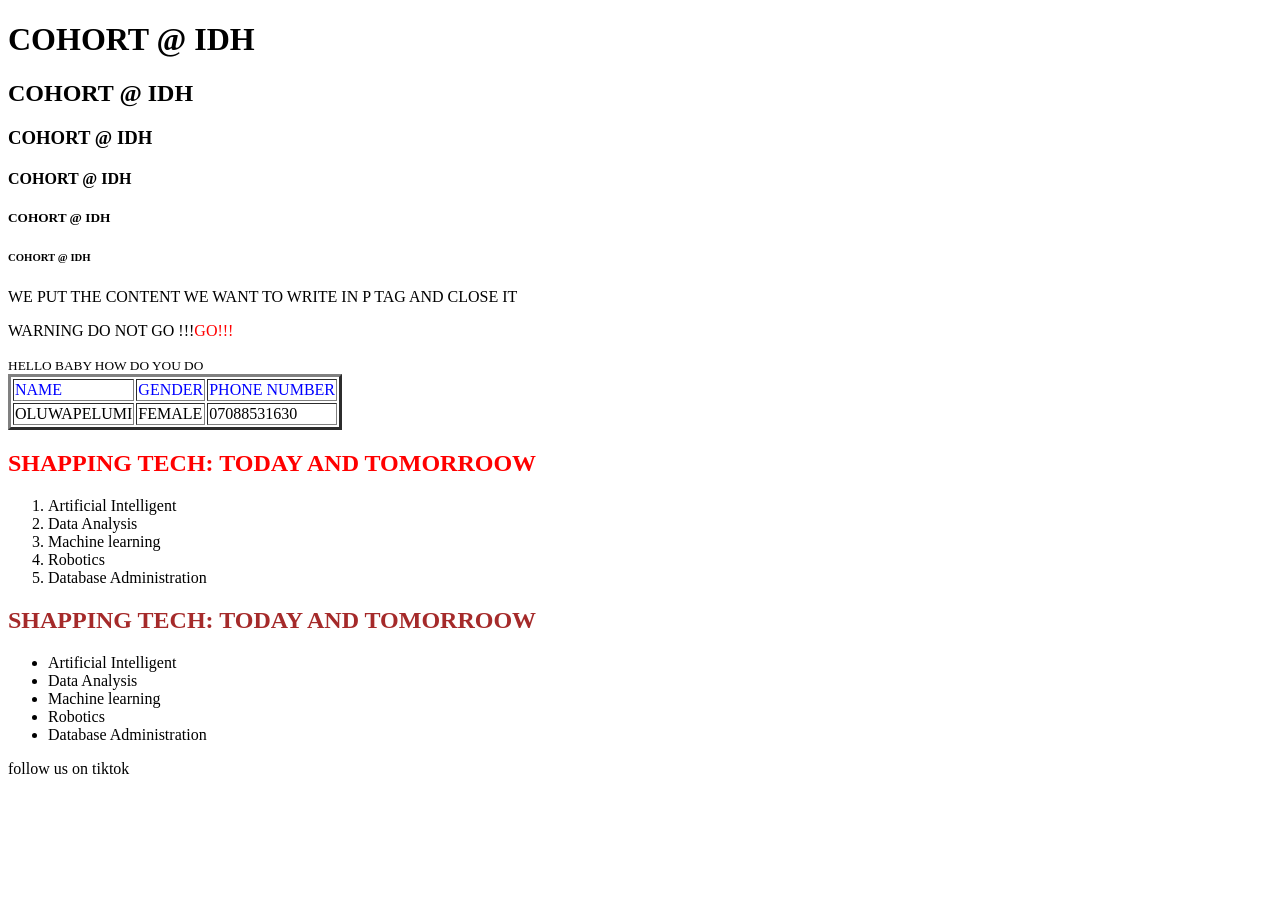
<file: INDEX.HTML>
<!DOCTYPE html>
<html lang="en">
<head>
    <meta charset="UTF-8">
    <meta name="viewport" content="width=device-width, initial-scale=1.0">
    <title>PROGRAMMING</title>
    <style>
        
    </style>

</head>
<body>
    <h1>COHORT @ IDH </h1>
    <h2>COHORT @ IDH</h2>
    <H3>COHORT @ IDH</H3>
    <H4>COHORT @ IDH</H4>
    <H5>COHORT @ IDH</H5>
    <H6>COHORT @ IDH</H6>

<P>WE PUT THE CONTENT WE WANT TO WRITE IN P TAG AND CLOSE IT</P>
<p>WARNING DO NOT GO !!!<span style="color:#ff0000;"">GO!!!</SPAN></p>

<SMALL>HELLO BABY HOW DO YOU DO</SMALL>
<img/>
<table border="3">
   
        
        <tr>
        <td>
            <span style="color:blue;">NAME</span>
        </td>
        <td>
           <span style="color:blue;">GENDER</span> 
        </td>
        <td>
           <span style="color:blue;">PHONE NUMBER</span>
        </td>
        </tr>
    <tr>
        <td>
        OLUWAPELUMI
        </td>
        <td>
            FEMALE
        </td>
        <td>
            07088531630
        </td>
        </tr>
</table>
<h2>
<span style="color:#ff0000;">SHAPPING TECH: TODAY AND TOMORROOW</span>
</h2>
<ol>
    <li>
        Artificial Intelligent
    </li>
    <li>
        Data Analysis
    </li>
    <li>
        Machine learning
    </li>
    <li>
        Robotics
    </li>
    <li>
        Database Administration
    </li>
</ol>
  
</body>
</html>
<h2>
    <span style="color:brown;">SHAPPING TECH: TODAY AND TOMORROOW</span>
</h2>
<ul>
    <li>
        Artificial Intelligent
    </li>
    <li>
        Data Analysis
    </li>
    <li>
        Machine learning
    </li>
    <li>
        Robotics
    </li>
    <li>
        Database Administration
    </li>
</ul>
  <footeer>
    follow us on tiktok
  </footeer>
</body>
</html>
</file>
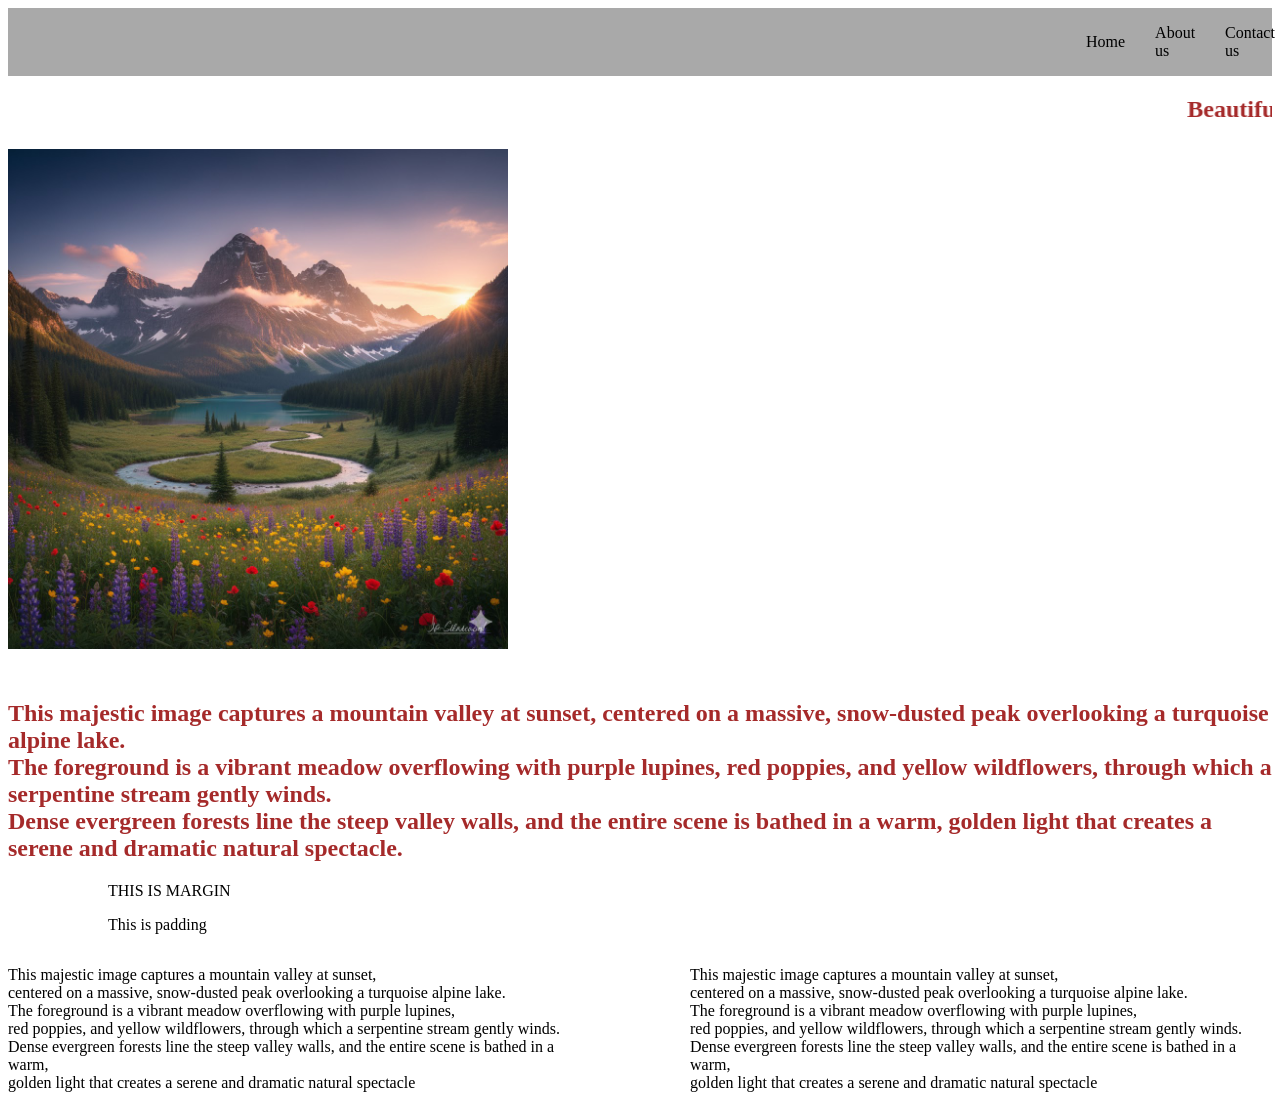
<file: project2.html>
<!DOCTYPE html>
<html lang="en">
<head>
    <meta charset="UTF-8">
    <meta name="viewport" content="width=device-width, initial-scale=1.0">
    <title>week2.html</title>
</head>
<style>
/* .sidebar{   
}
#sidebaraltitude{
} */
nav{
  align-items: center;
  justify-content: center;
  display: flex;
  background-color: darkgrey;
  cursor: pointer;
}
nav p{
  padding-right: 30px;
}
.puppy{
  margin-right: 1200px;
  }
  button{
    background-color: black;
    color: white;
    border-radius: 30px;
    padding: 10px;
    cursor: pointer;
  }
  button:hover{
    background-color: blue;
    transition: 0.3s;
  }
  .pelumi{
    padding-left: 100px;
    justify-content: flex-end;
  }
.outter-div{
  display: flex;
}
</style>
<body>

  <main class="sidebar" id="sidebarAltitude">
 
  <nav>
    <div class="puppy">
LOGO
    </div>

<p>
  Home
</p>
<p>
  About us
</p>
<p>
  Contact us
</p>
<p>
  Shop
</p>
<button>Sign up/login</button>
  </nav>
  <section  style="text-align: left">
    <header>
     <h1>
       <marquee>
        <span style="color: brown;"> Beautiful Mountain Landscape</span>
      </marquee>
     </h1>
    </header>
    <img src="mountain.jpg"  alt="A MOUNTAN LANSCAPE" width="500">
    <h2>
      <br>
      <span style="color :brown";> This majestic image captures a mountain valley at sunset, centered on a massive, snow-dusted peak overlooking a turquoise alpine lake. 
      <br>The foreground is a vibrant meadow overflowing with purple lupines, red poppies, and yellow wildflowers, through which a serpentine stream gently winds. <br>
      Dense evergreen forests line the steep valley walls, and the entire scene is bathed in a warm, 
      golden light that creates a serene and dramatic natural spectacle.</span>
      </h2>
<p style="margin-left: 100px;">
  THIS IS MARGIN
<p style="padding-left: 100px;" >
  This is padding
</p>
</section>

<!-- first section -->
<div class="outter-div">

<section>

  <p>
    This majestic image captures a mountain valley at sunset,<br> centered on a massive, snow-dusted peak overlooking a turquoise alpine lake. 
    <br>The foreground is a vibrant meadow overflowing with purple lupines, <br> red poppies, and yellow wildflowers, through which a serpentine stream gently winds. <br>
    Dense evergreen forests line the steep valley walls, and the entire scene is bathed in a warm, <br>
    golden light that creates a serene and dramatic natural spectacle
  </p>
</section>

  <section  class="pelumi">
    <p>
  This majestic image captures a mountain valley at sunset,<br> centered on a massive, snow-dusted peak overlooking a turquoise alpine lake. 
      <br>The foreground is a vibrant meadow overflowing with purple lupines, <br> red poppies, and yellow wildflowers, through which a serpentine stream gently winds. <br>
      Dense evergreen forests line the steep valley walls, and the entire scene is bathed in a warm, <br>
      golden light that creates a serene and dramatic natural spectacle
</p>
</div>
  </section>
   </main>  
</body>
</html>
</file>
